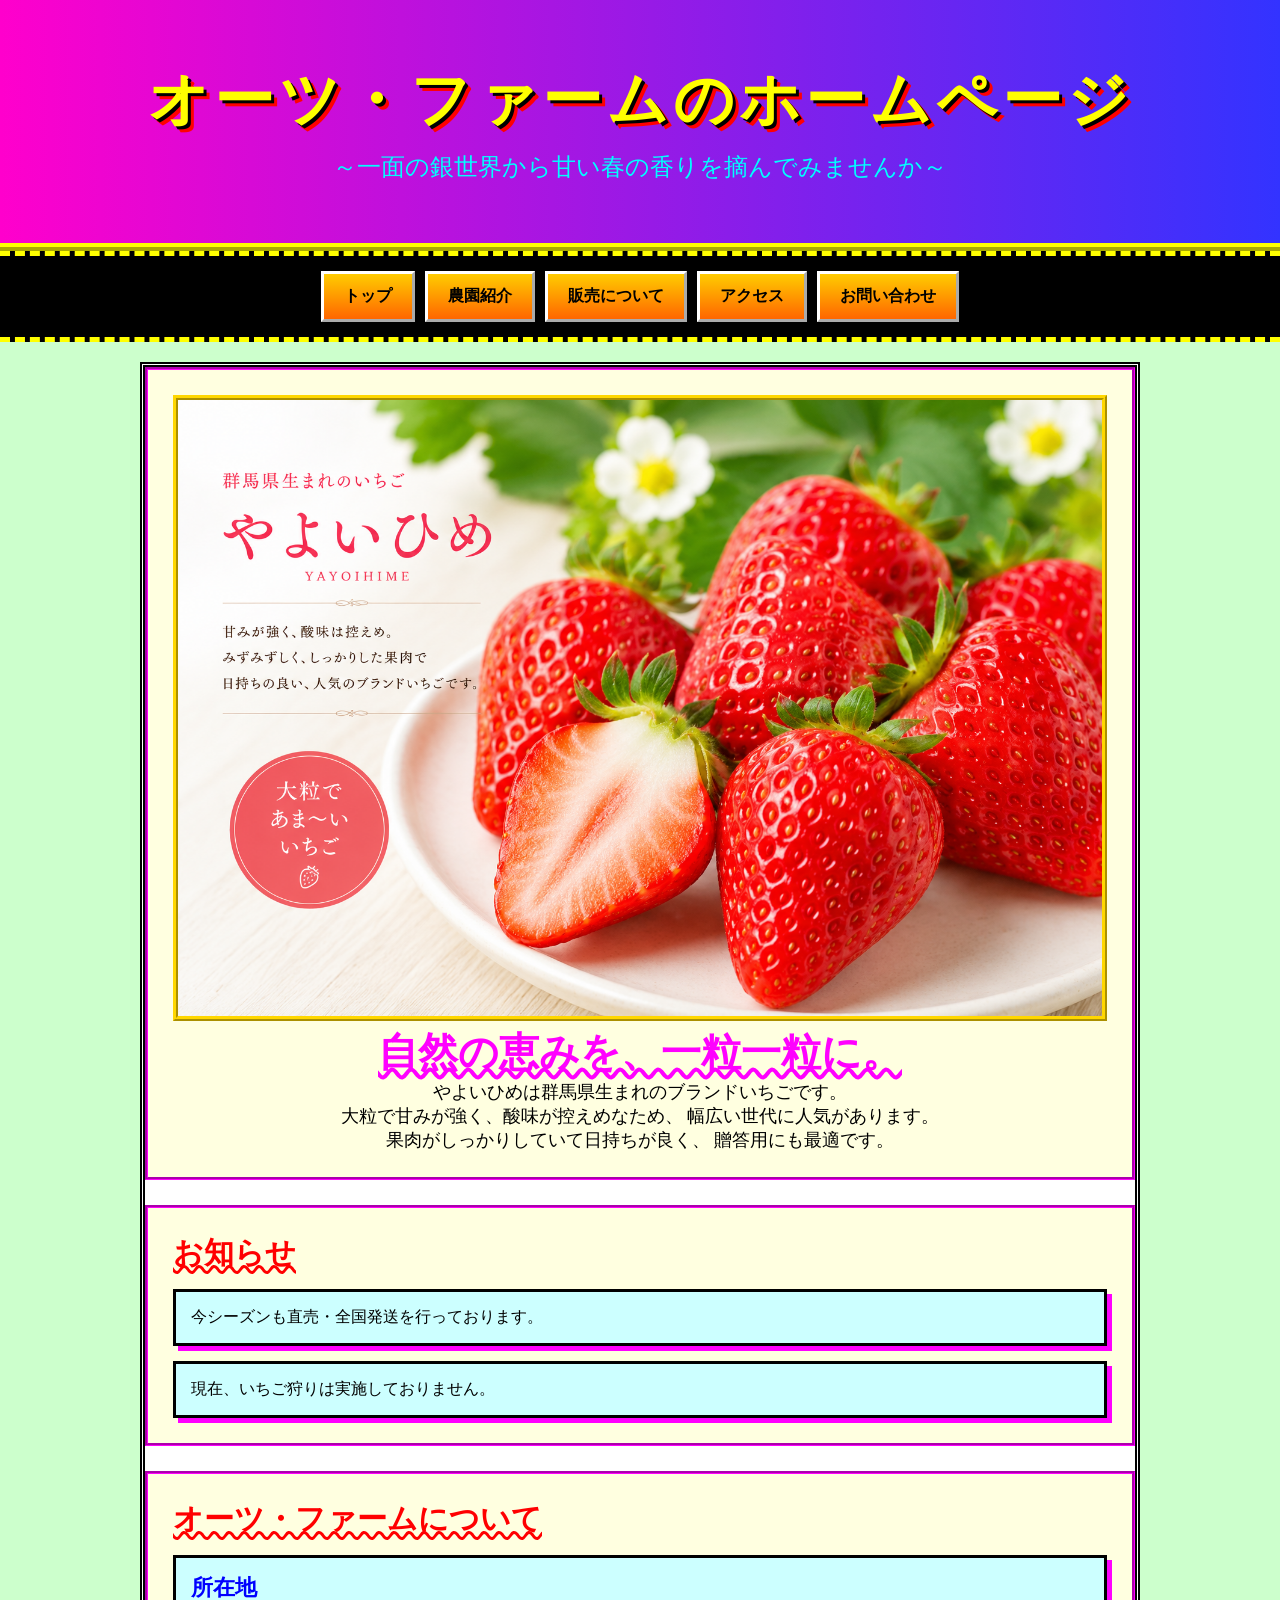
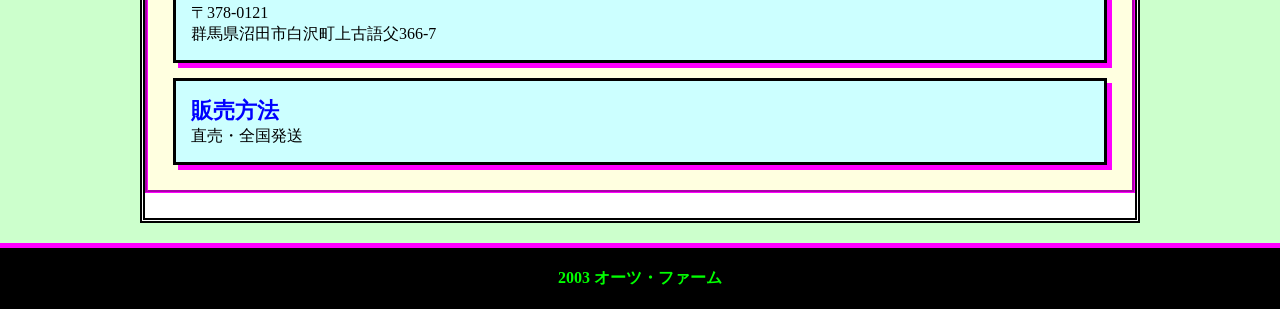
<file: index.html>
<!DOCTYPE html>
<html lang="ja">
<head><link href="https://fonts.googleapis.com/css2?family=M+PLUS+Rounded+1c:wght@400;700&display=swap" rel="stylesheet"><link rel="icon" href="favicon.ico" type="image/x-icon">
 
<meta charset="UTF-8">
<meta name="viewport" content="width=device-width, initial-scale=1.0">

<title>オーツ・ファームHP｜群馬県沼田市のいちご農園</title>

<!-- 共通CSS -->
<link rel="stylesheet" href="style retro.css">

</head>

<body>

<header>

<h1>オーツ・ファームのホームページ</h1>

<p>
～一面の銀世界から甘い春の香りを摘んでみませんか～
</p>

</header>

<nav>

<a href="index.html">トップ</a>
<a href="about.html">農園紹介</a>
<a href="sales.html">販売について</a>
<a href="access.html">アクセス</a>
<a href="contact.html">お問い合わせ</a>

</nav>

<main>

<section class="hero">

<img src="pictures/やよいひめ.jpg" alt="やよいひめ">

<h2>自然の恵みを、一粒一粒に。</h2>

<p>
やよいひめは群馬県生まれのブランドいちごです。
</p>

<p>
大粒で甘みが強く、酸味が控えめなため、
幅広い世代に人気があります。
</p>

<p>
果肉がしっかりしていて日持ちが良く、
贈答用にも最適です。
</p>

</section>

<section>

<h2>お知らせ</h2>

<div class="card">

<p>
今シーズンも直売・全国発送を行っております。
</p>

</div>

<div class="card">

<p>
現在、いちご狩りは実施しておりません。
</p>

</div>

</section>

<section>

<h2>オーツ・ファームについて</h2>

<div class="info">

<div class="card">

<h3>所在地</h3>

<p>
〒378-0121<br>
群馬県沼田市白沢町上古語父366-7
</p>

</div>

<div class="card">

<h3>販売方法</h3>

<p>
直売・全国発送
</p>

</div>

</div>

</section>

</main>

<footer>

<p>
2003 オーツ・ファーム
</p>

</footer>

</body>
</html>
</file>
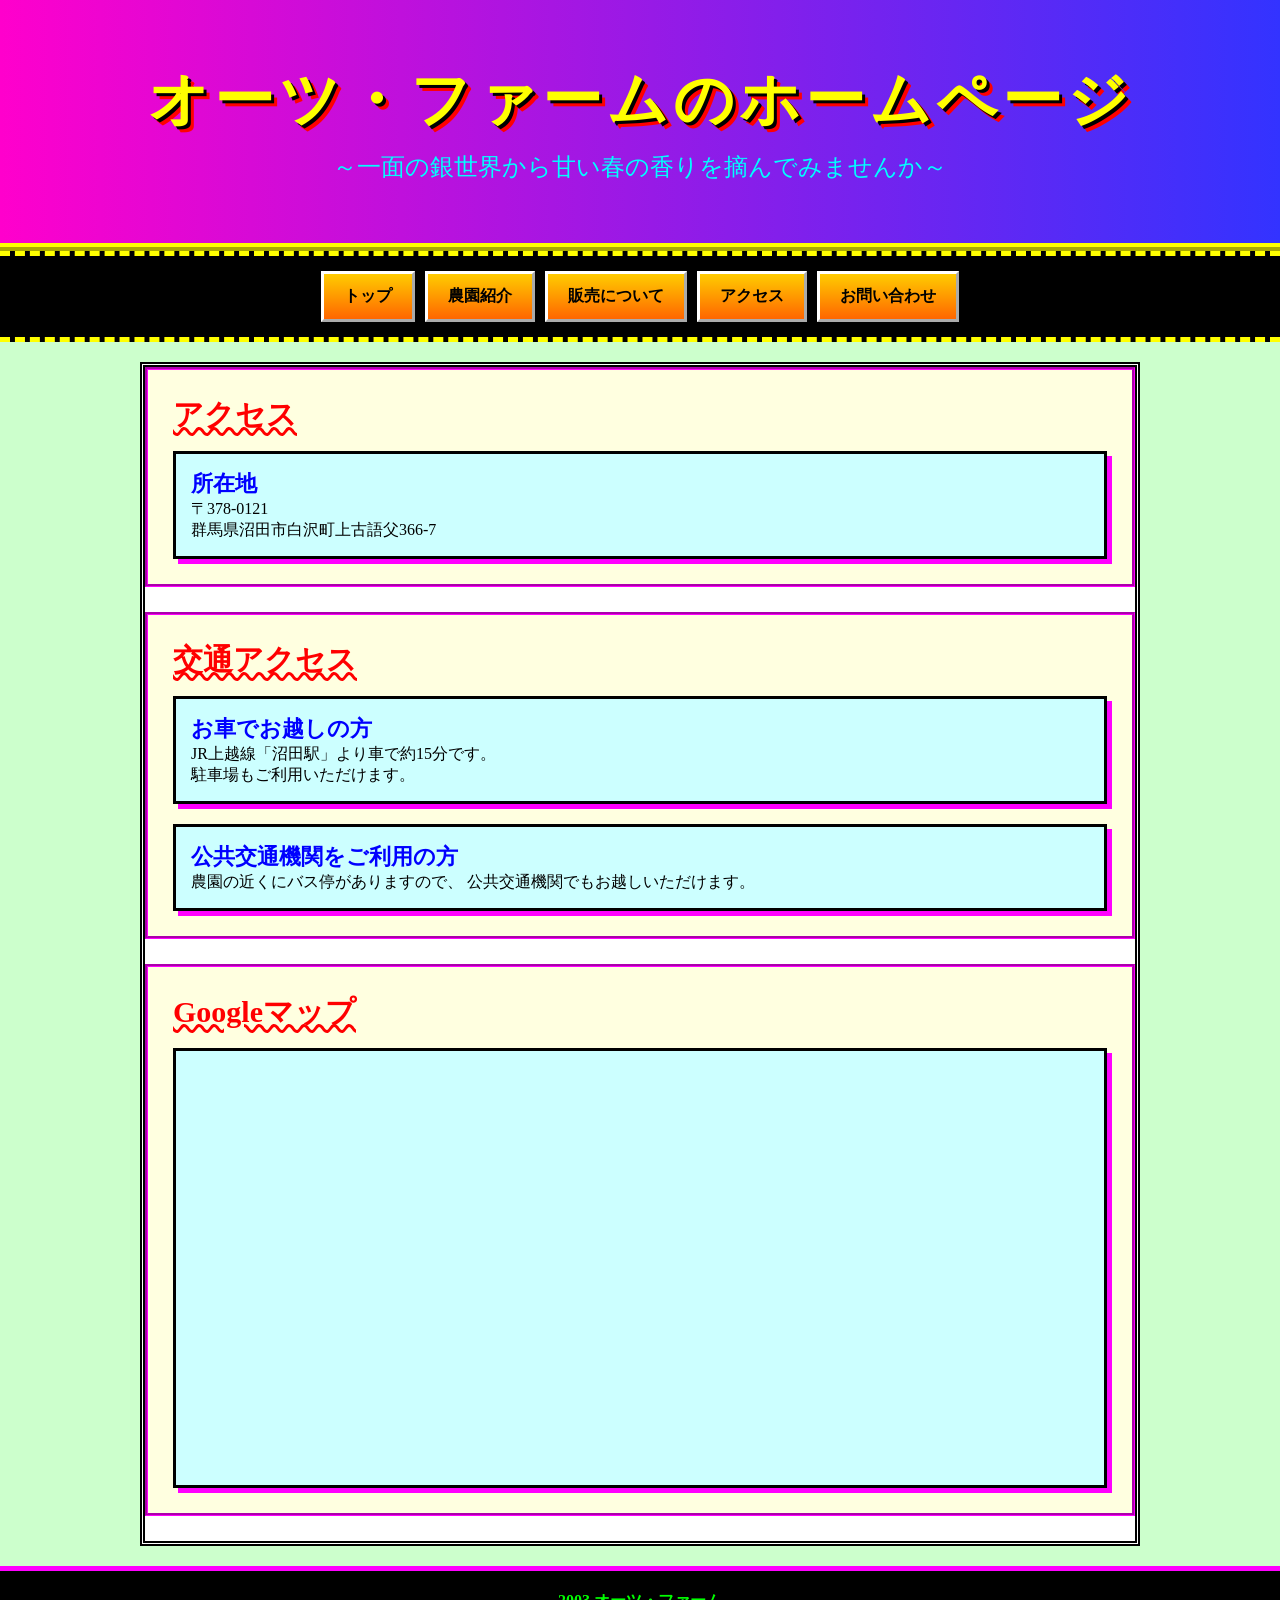
<file: access.html>
<!DOCTYPE html>
<html lang="ja">
<head><link href="https://fonts.googleapis.com/css2?family=M+PLUS+Rounded+1c:wght@400;700&display=swap" rel="stylesheet"><link rel="icon" href="favicon.ico" type="image/x-icon">
<meta charset="UTF-8">
<meta name="viewport" content="width=device-width, initial-scale=1.0">

<title>アクセス｜オーツ・ファームHP</title>

<link rel="stylesheet" href="style retro.css">

</head>

<body>

<header>

<h1>オーツ・ファームのホームページ </h1>

<p>
～一面の銀世界から甘い春の香りを摘んでみませんか～
</p>

</header>

<nav>

<a href="index.html">トップ</a>
<a href="about.html">農園紹介</a>
<a href="sales.html">販売について</a>
<a href="access.html">アクセス</a>
<a href="contact.html">お問い合わせ</a>

</nav>

<main>

<section>

<h2>アクセス</h2>

<div class="card">

<h3>所在地</h3>

<p>

〒378-0121<br>
群馬県沼田市白沢町上古語父366-7

</p>

</div>

</section>

<section>

<h2>交通アクセス</h2>

<div class="card">

<h3>お車でお越しの方</h3>

<p>

JR上越線「沼田駅」より車で約15分です。<br>
駐車場もご利用いただけます。

</p>

</div>

<div class="card" style="margin-top:20px;">

<h3>公共交通機関をご利用の方</h3>

<p>

農園の近くにバス停がありますので、
公共交通機関でもお越しいただけます。

</p>

</div>

</section>

<section>

<h2>Googleマップ</h2>

<div class="card">

<iframe
src="https://maps.google.com/maps?q=群馬県沼田市白沢町上古語父366-7&output=embed"
width="100%"
height="400"
style="border:0;border-radius:10px;"
loading="lazy">
</iframe>

</div>

</section>

</main>

<footer>

<p>
2003 オーツ・ファーム
</p>

</footer>

</body>
</html>
</file>
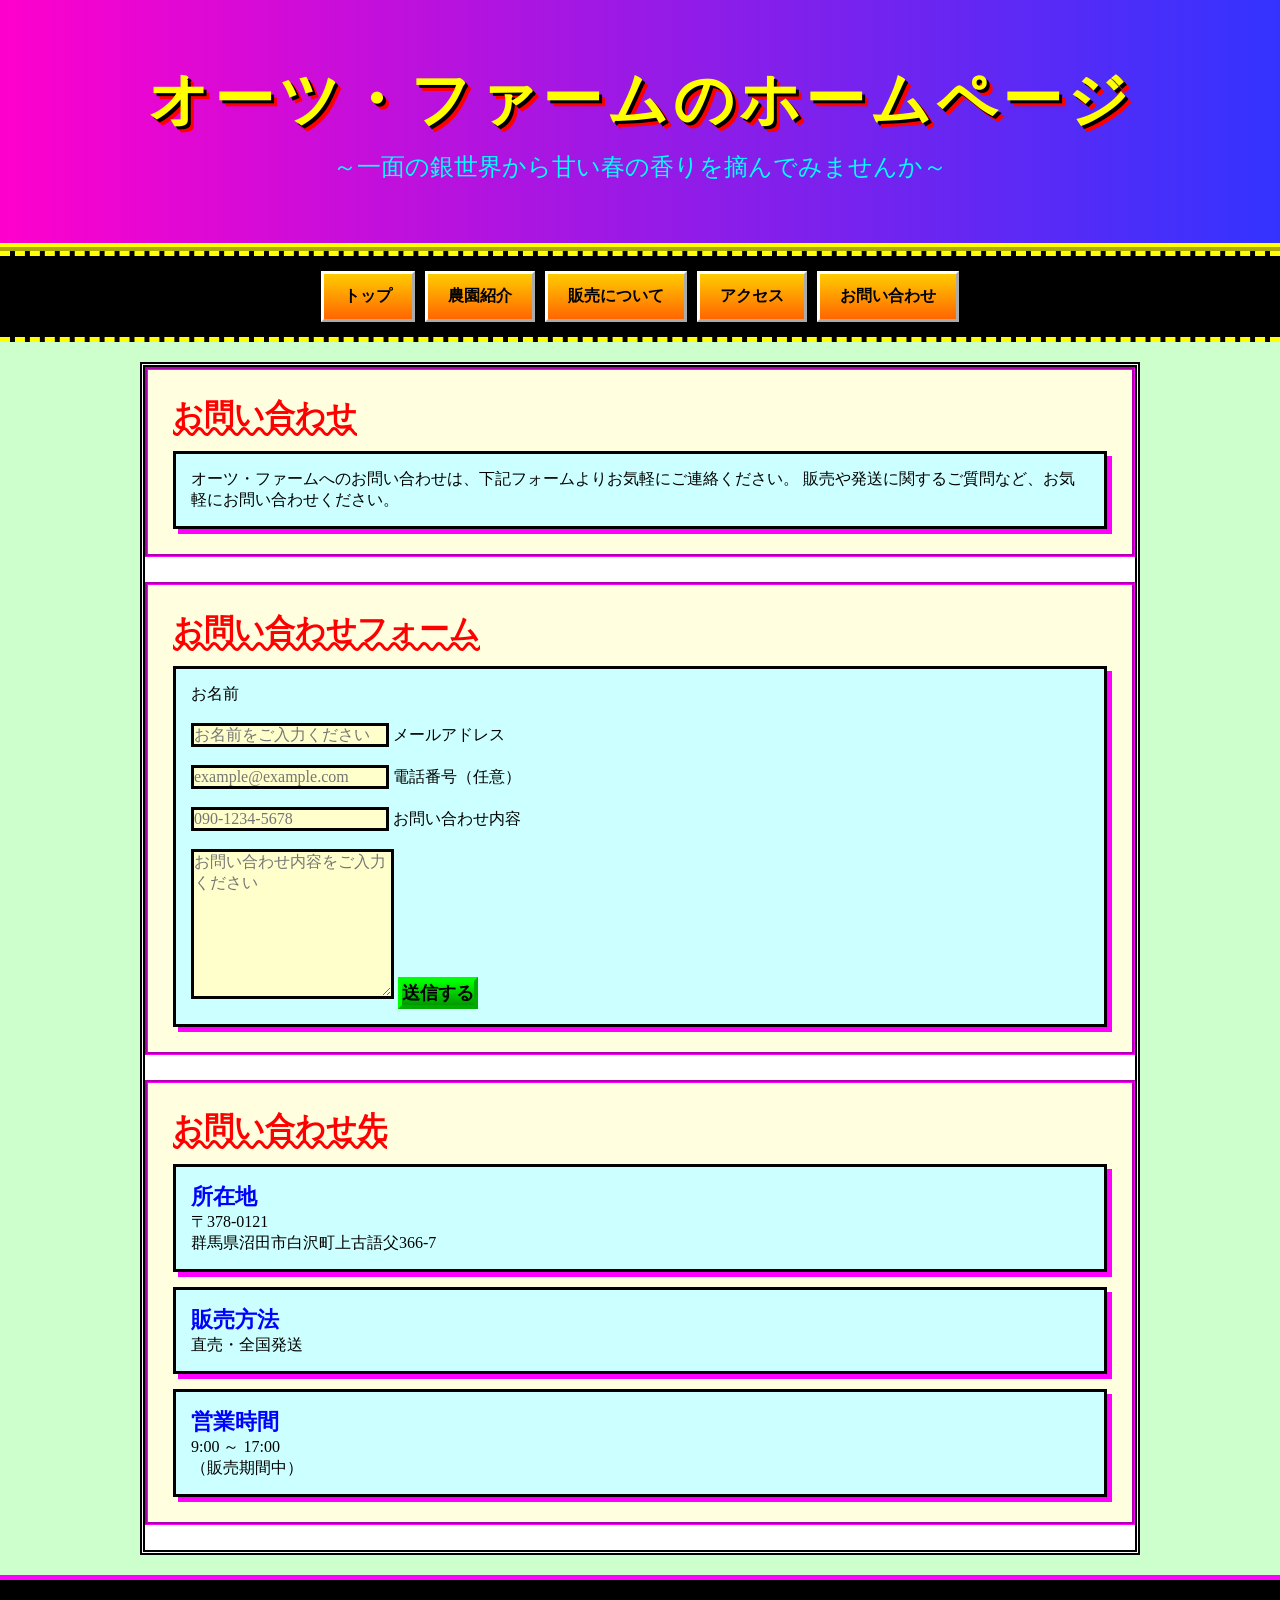
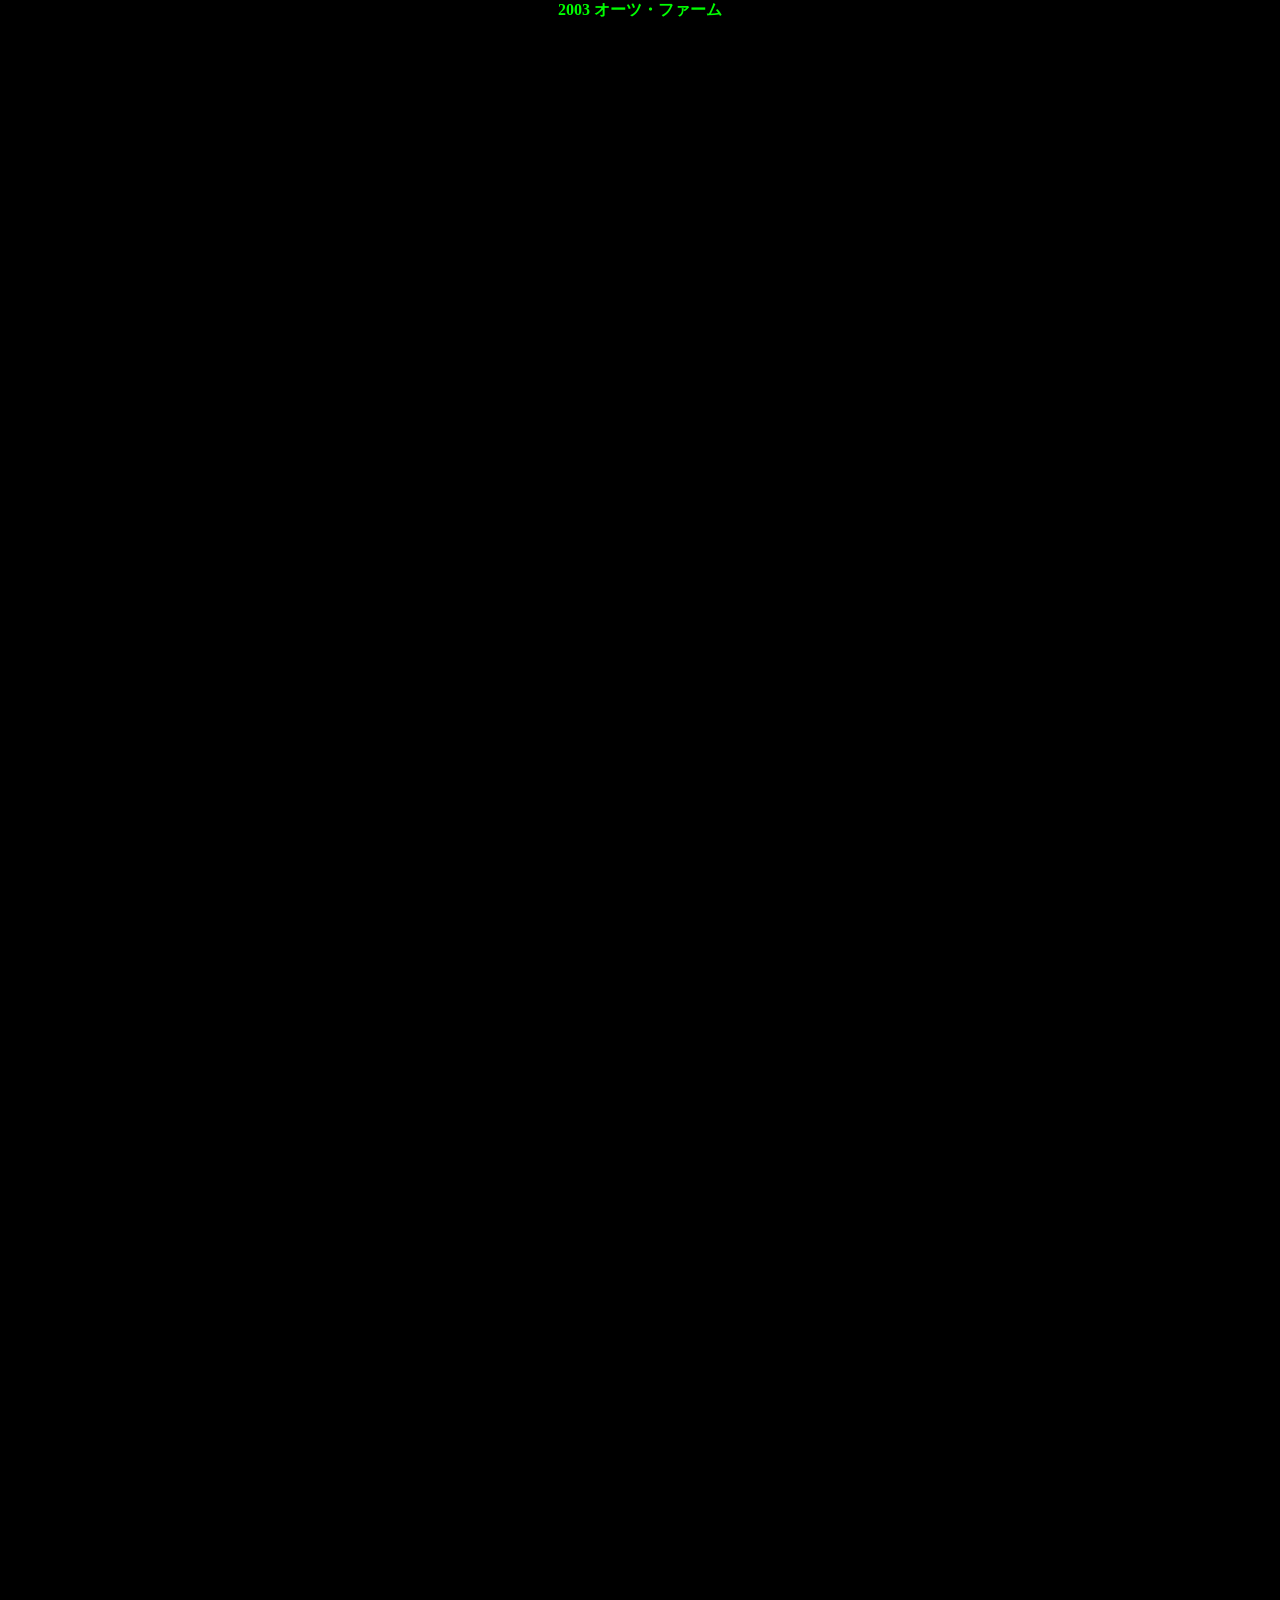
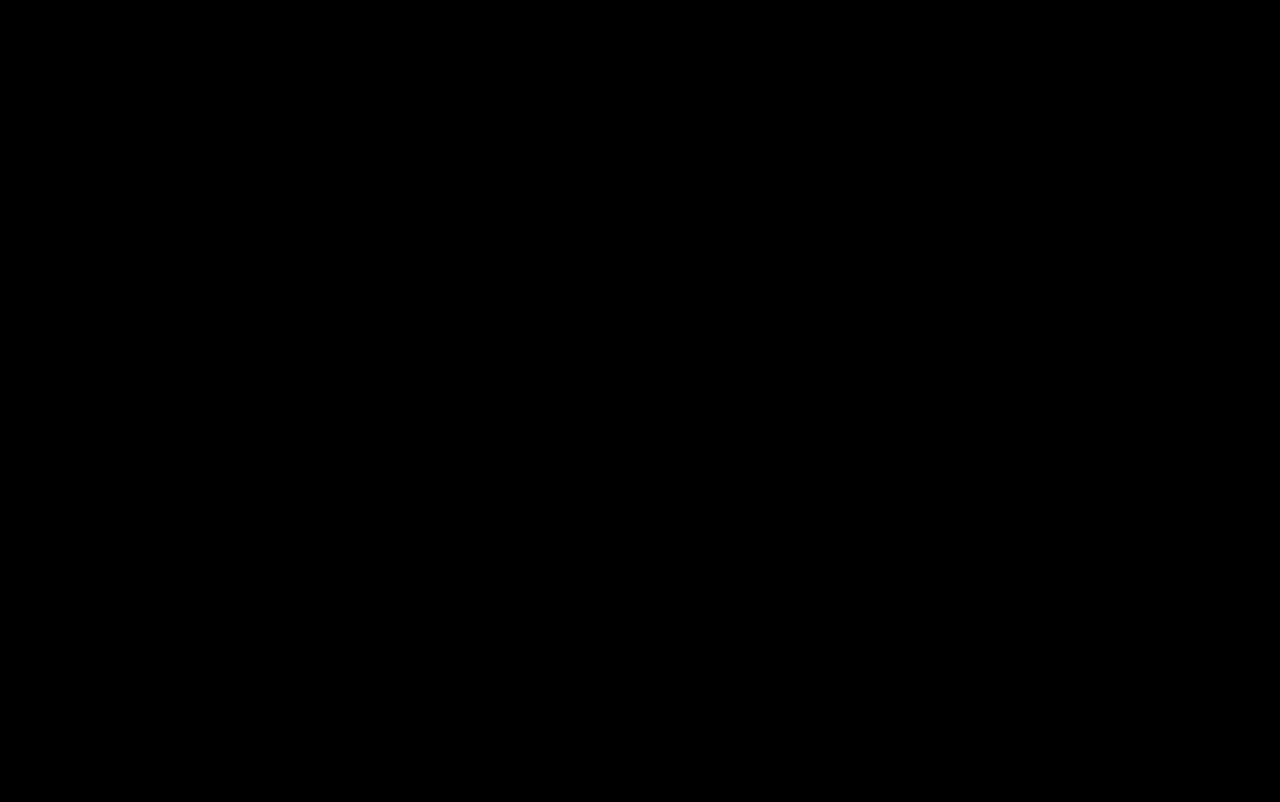
<file: contact.html>
<!DOCTYPE html>
<html lang="ja">

<head><link href="https://fonts.googleapis.com/css2?family=M+PLUS+Rounded+1c:wght@400;700&display=swap" rel="stylesheet"><link rel="icon" href="favicon.ico" type="image/x-icon">

<meta charset="UTF-8">
<meta name="viewport" content="width=device-width, initial-scale=1.0">

<title>お問い合わせ｜オーツ・ファームHP</title>

<link rel="stylesheet" href="style retro.css">

</head>

<body>

<header>

<h1>オーツ・ファームのホームページ </h1>

<p>～一面の銀世界から甘い春の香りを摘んでみませんか～</p>

</header>

<nav>

<a href="index.html">トップ</a>
<a href="about.html">農園紹介</a>
<a href="sales.html">販売について</a>
<a href="access.html">アクセス</a>
<a href="contact.html">お問い合わせ</a>

</nav>

<main>

<section>

<h2>お問い合わせ</h2>

<div class="card">

<p>

オーツ・ファームへのお問い合わせは、下記フォームよりお気軽にご連絡ください。
販売や発送に関するご質問など、お気軽にお問い合わせください。

</p>

</div>

</section>

<section>

<h2>お問い合わせフォーム</h2>

<div class="card">

<form>

<label for="name">お名前</label><br><br>
<input type="text" id="name" name="name" placeholder="お名前をご入力ください" required>

<label for="email">メールアドレス</label><br><br>
<input type="email" id="email" name="email" placeholder="example@example.com" required>

<label for="tel">電話番号（任意）</label><br><br>
<input type="tel" id="tel" name="tel" placeholder="090-1234-5678">

<label for="message">お問い合わせ内容</label><br><br>
<textarea id="message" name="message" rows="8" placeholder="お問い合わせ内容をご入力ください" required></textarea>

<button type="submit">送信する</button>

</form>

</div>

</section>

<section>

<h2>お問い合わせ先</h2>

<div class="card">

<h3>所在地</h3>

<p>
〒378-0121<br>
群馬県沼田市白沢町上古語父366-7
</p>

</div>

<div class="card">

<h3>販売方法</h3>

<p>
直売・全国発送
</p>

</div>

<div class="card">

<h3>営業時間</h3>

<p>

9:00 ～ 17:00<br>
（販売期間中）

</p>

</div>

</section>

</main>

</div>
<footer>

<p>
2003 オーツ・ファーム
</p>
<br><br><br><br><br><br><br><br><br><br><br><br><br><br><br><br><br><br><br><br><br><br><br><br><br><br><br><br><br><br><br><br><br><br><br><br><br><br><br><br><br><br><br><br><br><br><br><br><br><br><br><br><br><br><br><br><br><br><br><br><br><br><br><br><br><br><br><br><br><br><br><br><br><br><br><br><br><br><br><br><br><br><br><br><br><br><br><br><br><br><br><br><br><br><br><br><br><br><br><br><br><br><br><br><br><br><br><br><br><br><br><br><br><br><br><br><br><br><br><br><br><br><br><br><br><br><br><br><br><br>
    <a href="tskrni.html" class="secret-link">管理用</a>
</footer>

</body>
</html>
</file>
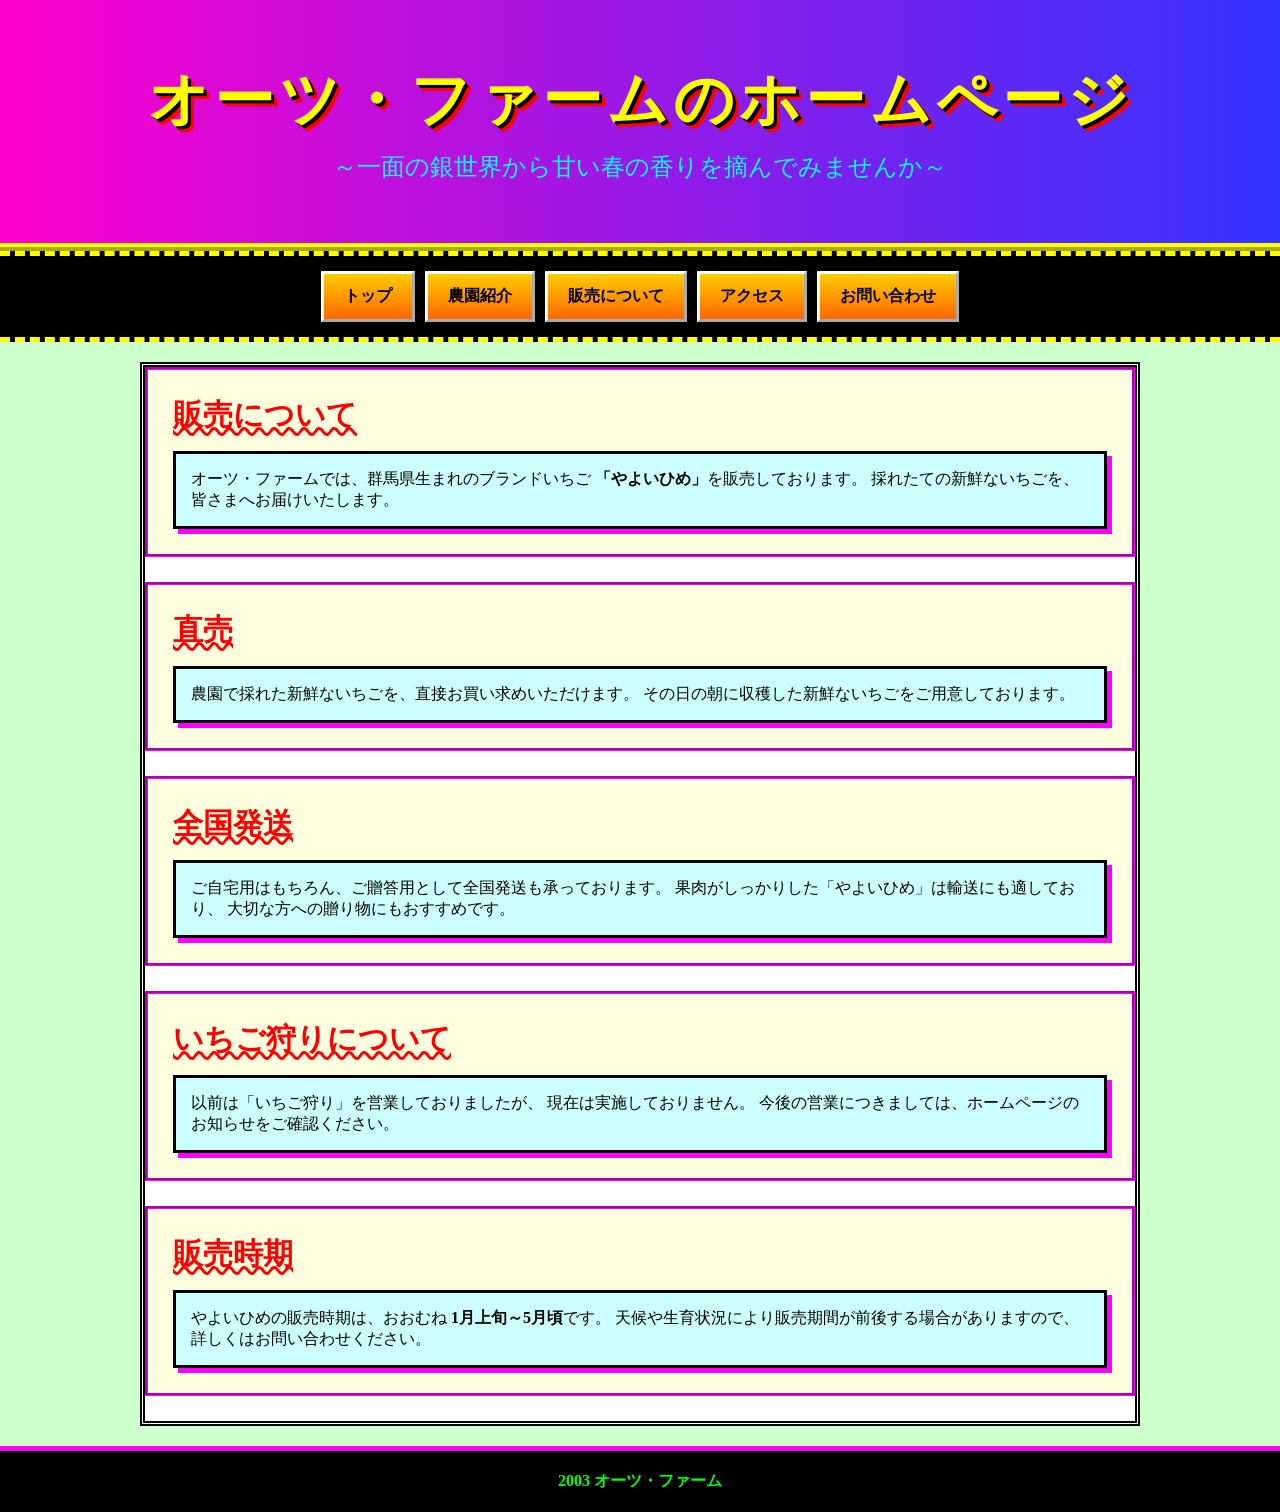
<file: sales.html>
<!DOCTYPE html>
<html lang="ja">

<head><link href="https://fonts.googleapis.com/css2?family=M+PLUS+Rounded+1c:wght@400;700&display=swap" rel="stylesheet"><link rel="icon" href="favicon.ico" type="image/x-icon">

<meta charset="UTF-8">
<meta name="viewport" content="width=device-width, initial-scale=1.0">

<title>販売について｜オーツ・ファーム HP</title>

<link rel="stylesheet" href="style retro.css">

</head>

<body>

<header>

<h1>オーツ・ファームのホームページ</h1>

<p>～一面の銀世界から甘い春の香りを摘んでみませんか～</p>

</header>

<nav>

<a href="index.html">トップ</a>
<a href="about.html">農園紹介</a>
<a href="sales.html">販売について</a>
<a href="access.html">アクセス</a>
<a href="contact.html">お問い合わせ</a>

</nav>

<main>

<section>

<h2>販売について</h2>

<div class="card">

<p>

オーツ・ファームでは、群馬県生まれのブランドいちご
<strong>「やよいひめ」</strong>を販売しております。
採れたての新鮮ないちごを、皆さまへお届けいたします。

</p>

</div>

</section>

<section>

<h2>直売</h2>

<div class="card">

<p>

農園で採れた新鮮ないちごを、直接お買い求めいただけます。
その日の朝に収穫した新鮮ないちごをご用意しております。

</p>

</div>

</section>

<section>

<h2>全国発送</h2>

<div class="card">

<p>

ご自宅用はもちろん、ご贈答用として全国発送も承っております。
果肉がしっかりした「やよいひめ」は輸送にも適しており、
大切な方への贈り物にもおすすめです。

</p>

</div>

</section>

<section>

<h2>いちご狩りについて</h2>

<div class="card">

<p>

以前は「いちご狩り」を営業しておりましたが、
現在は実施しておりません。

今後の営業につきましては、ホームページのお知らせをご確認ください。

</p>

</div>

</section>

<section>

<h2>販売時期</h2>

<div class="card">

<p>

やよいひめの販売時期は、おおむね
<strong>1月上旬～5月頃</strong>です。

天候や生育状況により販売期間が前後する場合がありますので、
詳しくはお問い合わせください。

</p>

</div>

</section>

</main>

<footer>

<p>

2003 オーツ・ファーム

</p>

</footer>

</body>

</html>
</file>
<file: style retro.css>
/* ===========================
   オーツ・ファーム（2000sチープ風）
=========================== */

*{
    margin:0;
    padding:0;
    box-sizing:border-box;
    font-family: "Comic Sans MS", "MS PGothic", cursive;
}

body{
    background: url("https://www.transparenttextures.com/patterns/green-dust-and-scratches.png");
    background-color: #ccffcc;
    color:#000;
}

/* ===========================
   ヘッダー（ギラギラ）
=========================== */

header{
    background: linear-gradient(to right, #ff00cc, #3333ff);
    color: yellow;
    text-align:center;
    padding:60px;
    border-bottom: 8px ridge #ffff00;
}

header h1{
    font-size:60px;
    font-weight:bold;
    text-shadow: 3px 3px 0 #000, 6px 6px 0 #ff0000;
    letter-spacing:5px;
}

header p{
    font-size:24px;
    margin-top:10px;
    color:#00ffff;
}

/* ===========================
   ナビ（ボタン感強め）
=========================== */

nav{
    background:#000;
    display:flex;
    justify-content:center;
    flex-wrap:wrap;
    gap:10px;
    padding:15px;
    border-top:5px dashed yellow;
    border-bottom:5px dashed yellow;
}

nav a{
    background: linear-gradient(#ffcc00, #ff6600);
    color:#000;
    text-decoration:none;
    padding:12px 20px;
    border:3px outset #fff;
    font-weight:bold;
    font-size:16px;
}

nav a:hover{
    background:#ff0000;
    color:#fff;
    transform:scale(1.1) rotate(-2deg);
}

/* ===========================
   メイン
=========================== */

main{
    width:95%;
    max-width:1000px;
    margin:20px auto;
    background:#ffffff;
    border:5px double #000;
}

/* ===========================
   セクション
=========================== */

section{
    background: #ffffe0;
    border: 3px groove #ff00ff;
    padding:25px;
    margin-bottom:25px;
}

section h2{
    font-size:30px;
    color:#ff0000;
    text-decoration: underline wavy;
}

/* ===========================
   カード（立体感）
=========================== */

.card{
    background:#ccffff;
    border:3px solid #000;
    box-shadow:5px 5px 0 #ff00ff;
    padding:15px;
    margin-top:15px;
}

.card h3{
    color:#0000ff;
    font-size:22px;
}

/* ===========================
   ヒーロー
=========================== */

.hero img{
    width:100%;
    border:5px ridge gold;
}

.hero h2{
    font-size:40px;
    color:#ff00ff;
    text-align:center;
}

.hero p{
    font-size:18px;
    text-align:center;
}

/* ===========================
   about（昔サイト風レイアウト崩れ）
=========================== */

.about{
    display:block;
}

.about img{
    width:100%;
    border:5px dashed #000;
}

/* ===========================
   フォーム（謎の強調）
=========================== */

input, textarea{
    border:3px solid #000;
    background:#ffffcc;
    font-size:16px;
}

button{
    background: linear-gradient(#00ff00, #009900);
    color:#000;
    border:4px outset #00ff00;
    font-weight:bold;
    font-size:18px;
}

button:hover{
    background:#ff00ff;
    color:#fff;
}

/* ===========================
   フッター
=========================== */

footer{
    background:#000;
    color:#00ff00;
    font-weight:bold;
    text-align:center;
    padding:20px;
    border-top:5px solid #ff00ff;
}

/* ===========================
   スマホ対応（雑に縮む）
=========================== */

@media(max-width:700px){
    header h1{
        font-size:32px;
    }

    nav{
        flex-direction:column;
    }

    nav a{
        width:100%;
        text-align:center;
    }
}

/* ===========================
   秘密リンク（いかにも怪しい）
=========================== */

.secret-link{
    color:#000000 !important;
    font-weight:bold;
    text-decoration:blink;
}
</file>
